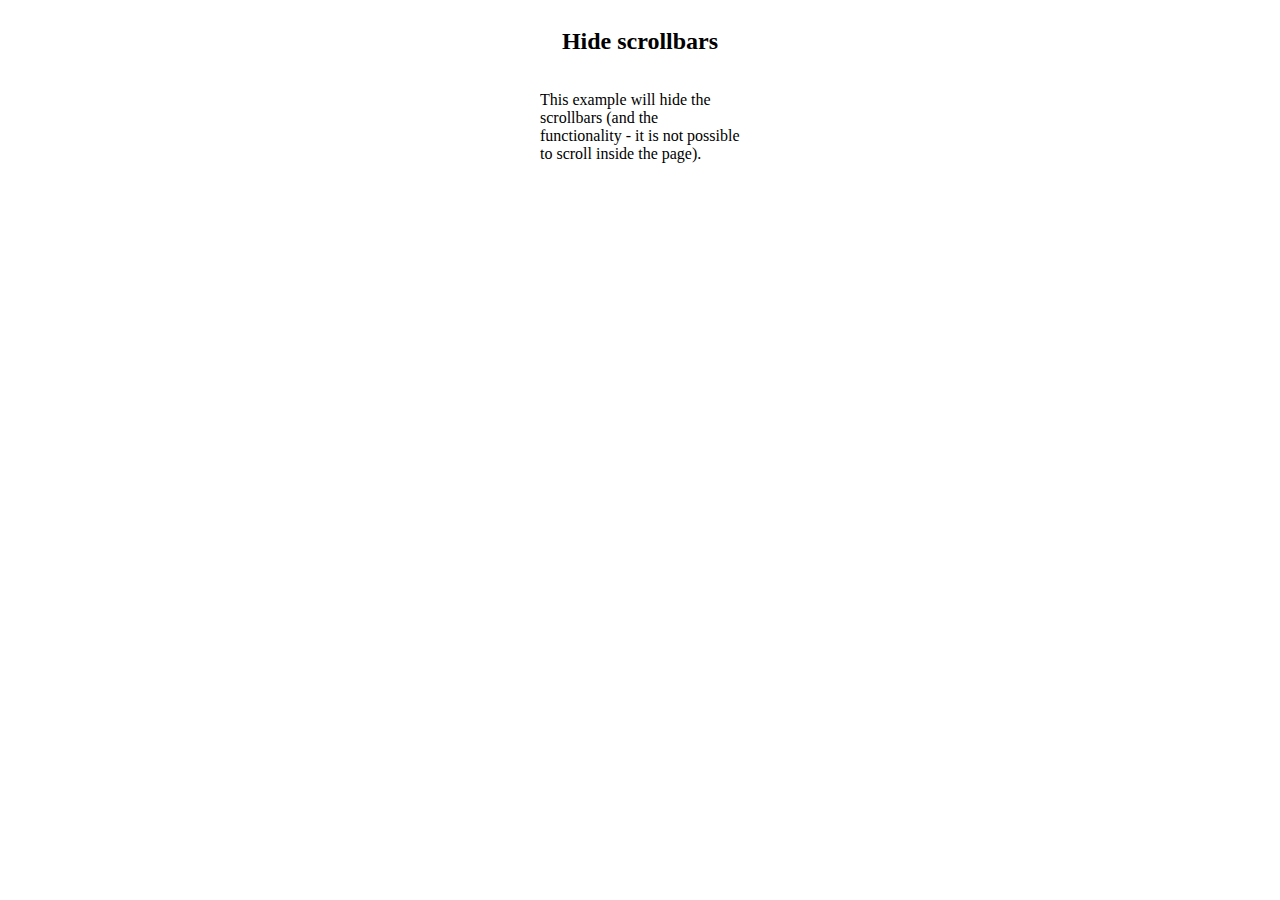
<file: scroll_bar.html>
<!DOCTYPE html>
<html lang="en">

<head>
    <meta charset="UTF-8">
    <meta name="viewport" content="width=device-width, initial-scale=1.0">
    <title>Document</title>
    <style>
        body {
            display: flex;
            align-items: center;
            justify-content: center;
            flex-direction: column;
        }

        div {
            width: 200px;
            height: 100px;
            overflow: scroll;
        }

        /* chiều rộng */
        div::-webkit-scrollbar {
            width: 10px;
        }

        /* Track */
        div::-webkit-scrollbar-track {
            background: #f1f1f1;
        }

        /* Handle */
        ::-webkit-scrollbar-thumb {
            background: #888;
        }

        /* Handle on hover */
        ::-webkit-scrollbar-thumb:hover {
            background: #555;
        }
    </style>
</head>

<body>
    <h2>Hide scrollbars</h2>
    <div>
        <p>This example will hide the scrollbars (and the functionality - it is not possible to scroll inside the page).
        </p>
        <p>Try to remove <strong>overflow: hidden;</strong> to see the effect.</p>
    </div>
</body>

</html>
</file>
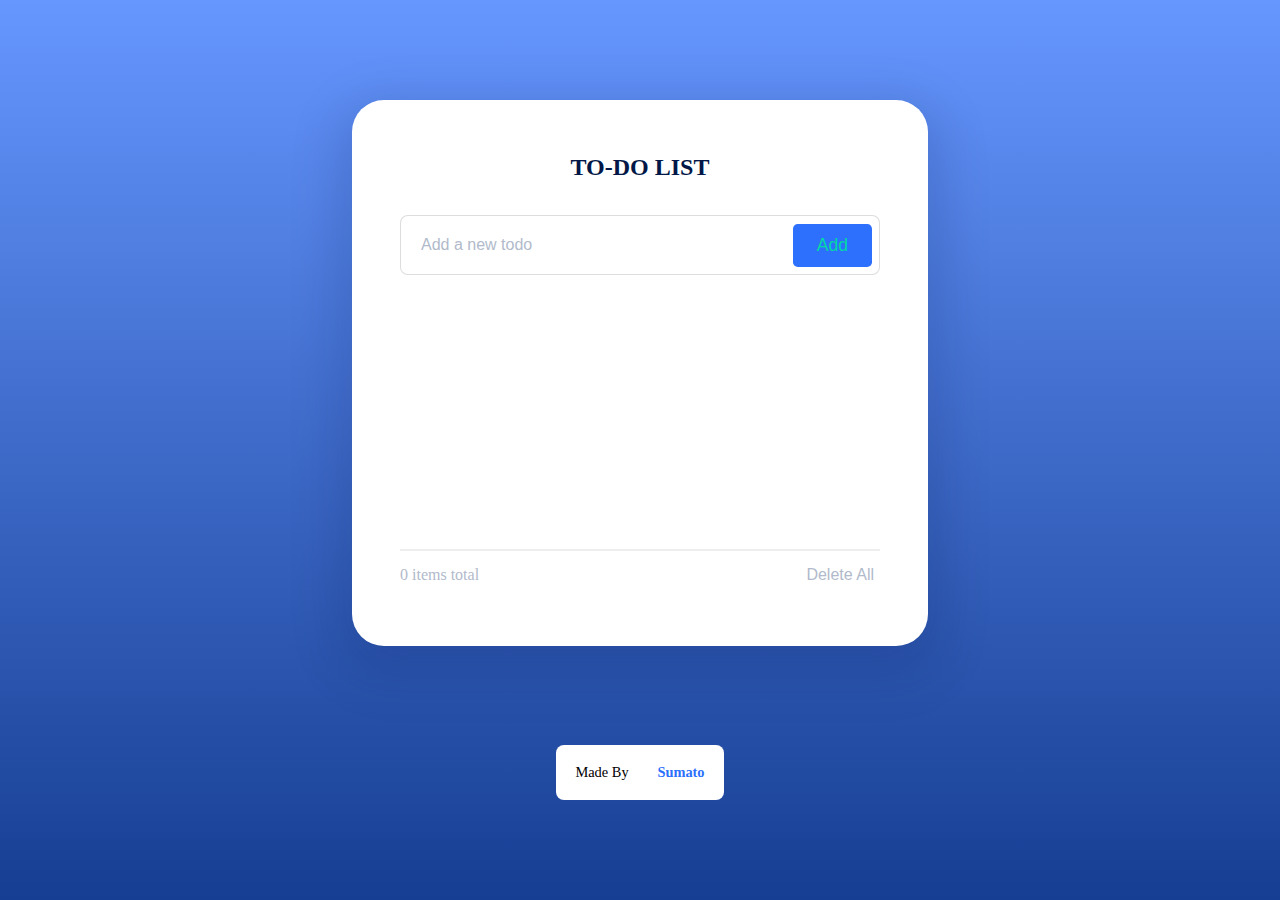
<file: test_todo.html>
<!DOCTYPE html>
<html lang="en">

<head>
  <meta charset="UTF-8" />
  <meta name="viewport" content="width=device-width, initial-scale=1.0" />
  <link rel="stylesheet" href="test_todo.css">
  <title>Todo</title>
</head>

<body>
  <section class="todo">
    <h2>To-do list</h2>
    <div class="input">
      <input type="text" class="input-field" id="todoInput" placeholder="Add a new todo" />
      <button class="btn">Add</button>
    </div>
    <ul class="scroll">
      <li id="todoList"></li>
    </ul>
    <div>
      <hr class="counter" />
      <div class="counter-container">
        <p><span id="todoCount">0</span> items total</p>
        <button id="deleteButton">Delete All</button>
      </div>
    </div>
  </section>
  <footer>
    <div class="footer">
      <p class="made-by">Made By</p>
      <p class="author">Sumato</p>
    </div>
  </footer>
</body>

</html>
</file>
<file: test_todo.css>
:root {
    --gradient: linear-gradient(
      180deg,
      rgba(45, 112, 1253, 0.73) 0%,
      #163e92 100%
    );
    --dark: #001747;
    --grey: #b1bacb;
    --grey-border: rgba(210, 210, 210, 0.75);
    --grey-light: #eeeeee;
    --grey-dark: $405175;
    --blue: #2d70fd;
    --green: #00d8a7;
    --white: #ffffff;
  }
 
 
  body {
    background: var(--gradient);
    margin: 0;
    height: 100vh;
    display: flex;
    flex-direction: column;
    justify-content: space-evenly;
    align-items: center;
  }
  
  .btn {
    color: var(--green);
    font-size: 1.1rem;
    padding: 0.7rem 1.5rem;
    border-radius: 0.3rem;
    background-color: var(--blue);
    border: none;
    position: absolute;
    right: 0.5rem;
    bottom: 0.5rem;
  }
  
  h1,
  h2,
  h3,
  h4,
  h5,
  h6,
  p {
    margin: 0;
  }
  
  /* Todo Container */
  
  .todo {
    display: flex;
    flex-direction: column;
    justify-content: space-around;
    border-radius: 2rem;
    background: var(--white);
    padding: 3rem;
    height: 50%;
    width: 60%;
    box-shadow: 0 1rem 3rem 1rem rgba(0, 23, 71, 0.15);
    max-width: 30rem;
  }
  
  h2 {
    text-transform: uppercase;
    height: 3rem;
    color: var(--dark);
    text-align: center;
  }
  
  .input {
    position: relative;
    display: flex;
  }
  
  .input-field {
    width: 100%;
    border: 0.06rem solid #d2d2d2bf;
    border-radius: 0.5rem;
    padding: 1.25rem;
    font-size: 1rem;
  }
  
  input[type="text"]::placeholder {
    color: var(--grey);
  }
  
  .todo-container {
    display: flex;
    gap: 1rem;
  }
  
  ul {
    padding: 0;
    margin: 0;
    overflow-y: scroll;
  }
  
  li {
    display: flex;
    flex-direction: column;
    gap: 1.2rem;
    padding: 1.3rem;
  }
  
  #todoList p {
    display: flex;
    gap: 1rem;
    color: var(--dark);
    align-items: center;
  }
  
  #todoList .disabled {
    color: #8f98a8;
  }
  
  .disabled {
    display: flex;
    text-decoration: line-through;
  }
  
  input[type="checkbox"] {
    appearance: none;
    -webkit-appearance: none;
    -moz-appearance: none;
    cursor: pointer;
  }
  
  input[type="checkbox"]::before {
    content: "\2713";
    display: inline-block;
    width: 2rem;
    height: 2rem;
    font-size: 1.7rem;
    text-align: center;
    border: 0.06rem solid var(--grey-border);
    border-radius: 50%;
    color: transparent;
  }
  
  input[type="checkbox"]:checked::before {
    color: var(--white);
    background-color: var(--green);
    border: 0.06rem solid var(--green);
    border-radius: 50%;
  }
  
  .counter {
    border: 0.06rem solid var(--grey-light);
  }
  
  .counter-container {
    height: 2rem;
    display: flex;
    justify-content: space-between;
    color: var(--grey);
  }
  
  .counter-container p {
    align-self: center;
  }
  
  .counter-container button {
    border: none;
    background-color: transparent;
    color: var(--grey);
    font-size: 1rem;
  }
  
  .footer {
    display: flex;
    gap: 1.8rem;
    background-color: var(--white);
    padding: 1.2rem;
    border-radius: 0.5rem;
  }
  
  .made-by,
  .author {
    font-size: 0.9rem;
  }
  
  .made-by {
    color: var(--grey-dark);
  }
  
  .author {
    color: var(--blue);
    font-weight: bold;
  }
  
  /* css scroll  */
  .scroll {
    height: 15rem;
    scrollbar-width: thin;
  }
  
  .scroll::-webkit-scrollbar {
    width: 0.6rem;
  }
  
  .scroll::-webkit-scrollbar-thumb {
    background-color: var(--blue);
    border-radius: 0.5rem;
  }
  
  .scroll::-webkit-scrollbar-track {
    display: none;
  }
</file>
